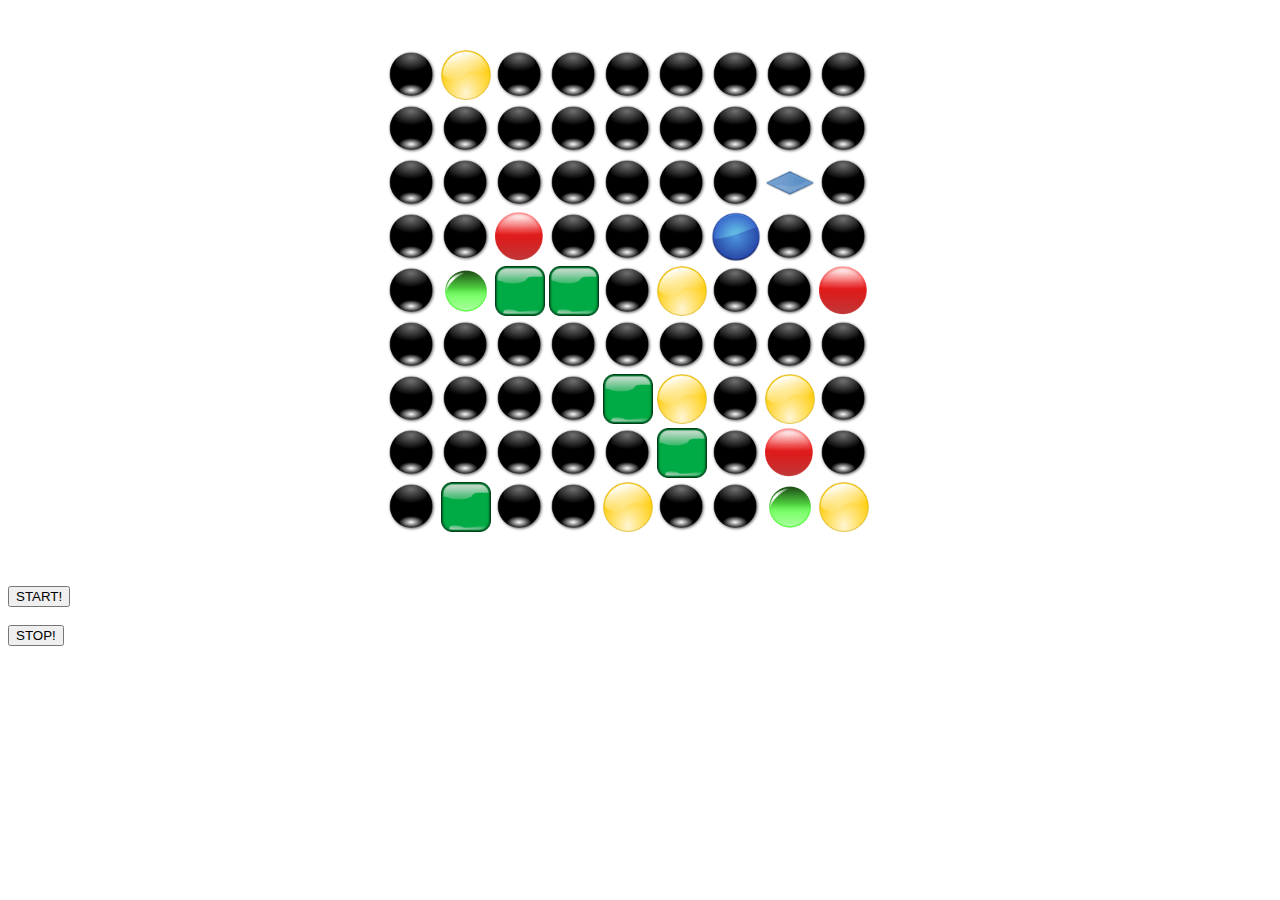
<file: index.html>
<!DOCTYPE html>
<html lang="ru">

<head>
    <meta charset="UTF-8">
    <meta name="viewport" content="width=device-width, initial-scale=1.0">
    <meta http-equiv="X-UA-Compatible" content="ie=edge">
    <link rel="stylesheet" href="CSS/style.css">
    <title>Document</title>
</head>

<body>
    <div id="box">
        <img src="image/black.png" alt="кружок">
        <img src="image/black.png" alt="кружок">
        <img src="image/black.png" alt="кружок">
        <img src="image/black.png" alt="кружок">
        <img src="image/black.png" alt="кружок">
        <img src="image/black.png" alt="кружок">
        <img src="image/black.png" alt="кружок">
        <img src="image/black.png" alt="кружок">
        <img src="image/black.png" alt="кружок">
        <img src="image/black.png" alt="кружок">
        <img src="image/black.png" alt="кружок">
        <img src="image/black.png" alt="кружок">
        <img src="image/black.png" alt="кружок">
        <img src="image/black.png" alt="кружок">
        <img src="image/black.png" alt="кружок">
        <img src="image/black.png" alt="кружок">
        <img src="image/black.png" alt="кружок">
        <img src="image/black.png" alt="кружок">
        <img src="image/black.png" alt="кружок">
        <img src="image/black.png" alt="кружок">
        <img src="image/black.png" alt="кружок">
        <img src="image/black.png" alt="кружок">
        <img src="image/black.png" alt="кружок">
        <img src="image/black.png" alt="кружок">
        <img src="image/black.png" alt="кружок">
        <img src="image/black.png" alt="кружок">
        <img src="image/black.png" alt="кружок">
        <img src="image/black.png" alt="кружок">
        <img src="image/black.png" alt="кружок">
        <img src="image/black.png" alt="кружок">
        <img src="image/black.png" alt="кружок">
        <img src="image/black.png" alt="кружок">
        <img src="image/black.png" alt="кружок">
        <img src="image/black.png" alt="кружок">
        <img src="image/black.png" alt="кружок">
        <img src="image/black.png" alt="кружок">
        <img src="image/black.png" alt="кружок">
        <img src="image/black.png" alt="кружок">
        <img src="image/black.png" alt="кружок">
        <img src="image/black.png" alt="кружок">
        <img src="image/black.png" alt="кружок">
        <img src="image/black.png" alt="кружок">
        <img src="image/black.png" alt="кружок">
        <img src="image/black.png" alt="кружок">
        <img src="image/black.png" alt="кружок">
        <img src="image/black.png" alt="кружок">
        <img src="image/black.png" alt="кружок">
        <img src="image/black.png" alt="кружок">
        <img src="image/black.png" alt="кружок">
        <img src="image/black.png" alt="кружок">
        <img src="image/black.png" alt="кружок">
        <img src="image/black.png" alt="кружок">
        <img src="image/black.png" alt="кружок">
        <img src="image/black.png" alt="кружок">
        <img src="image/black.png" alt="кружок">
        <img src="image/black.png" alt="кружок">
        <img src="image/black.png" alt="кружок">
        <img src="image/black.png" alt="кружок">
        <img src="image/black.png" alt="кружок">
        <img src="image/black.png" alt="кружок">
        <img src="image/black.png" alt="кружок">
        <img src="image/black.png" alt="кружок">
        <img src="image/black.png" alt="кружок">
        <img src="image/black.png" alt="кружок">
        <img src="image/black.png" alt="кружок">
        <img src="image/black.png" alt="кружок">
        <img src="image/black.png" alt="кружок">
        <img src="image/black.png" alt="кружок">
        <img src="image/black.png" alt="кружок">
        <img src="image/black.png" alt="кружок">
        <img src="image/black.png" alt="кружок">
        <img src="image/black.png" alt="кружок">
        <img src="image/black.png" alt="кружок">
        <img src="image/black.png" alt="кружок">
        <img src="image/black.png" alt="кружок">
        <img src="image/black.png" alt="кружок">
        <img src="image/black.png" alt="кружок">
        <img src="image/black.png" alt="кружок">
        <img src="image/black.png" alt="кружок">
        <img src="image/black.png" alt="кружок">
        <img src="image/black.png" alt="кружок">
    </div>
    <button id="butStart">START!</button>
    <br><br>
    <button id="butStop">STOP!</button>
    <script src="Script/script_OOP.js"></script>
</body>

</html>
</file>
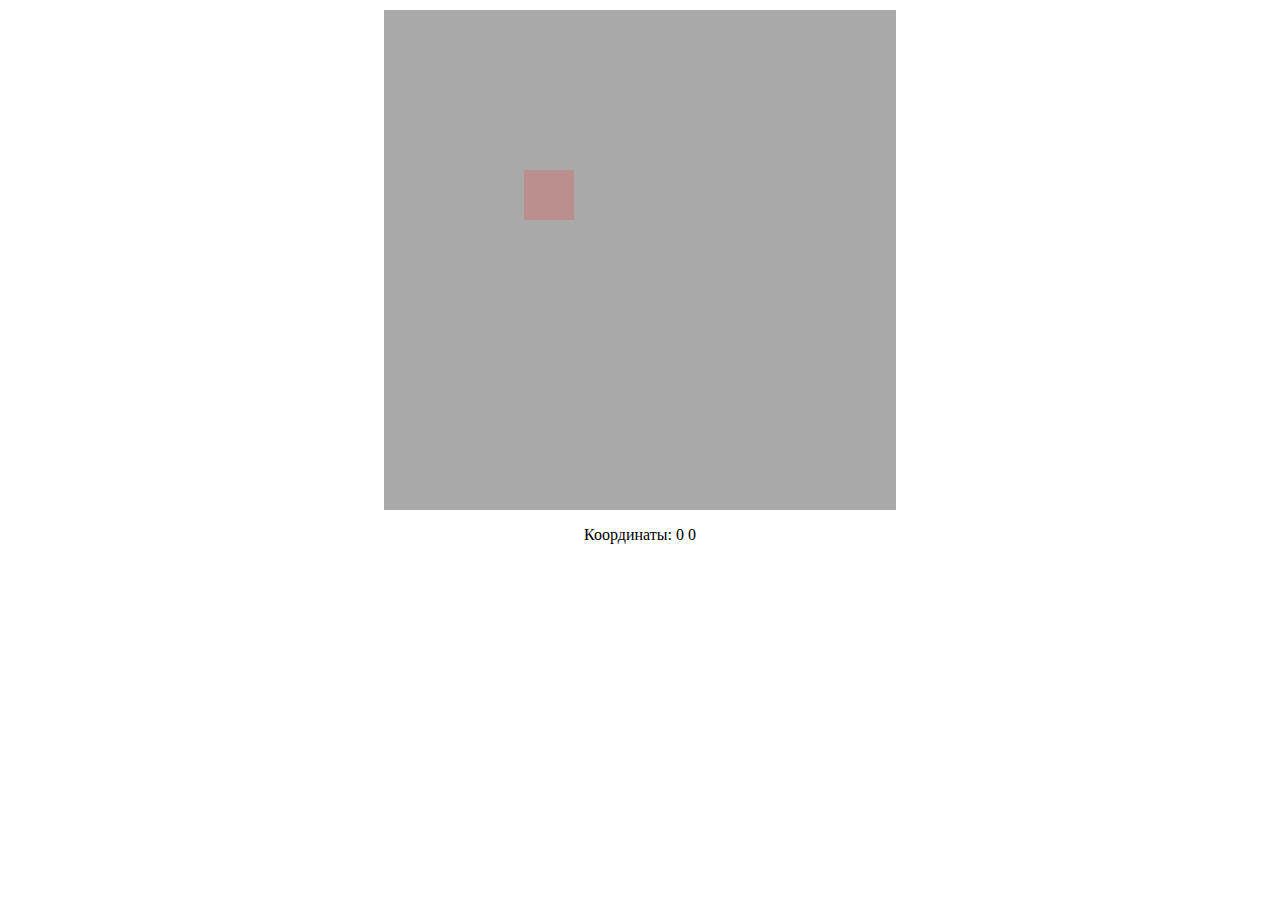
<file: Pirate_map.html>
<!DOCTYPE html>
<html lang="ru">
<head>
    <meta charset="UTF-8">
    <title>Pirate map</title>
    <link rel="stylesheet" href="CSS/style_pirate.css">
</head>
<body>
    <div id="map">
        <div id="cross"></div>
    </div>
    <p>Координаты: <span id="coord"> 0 0</span></p>
    <script src="Script/script.js"></script>

</body>
</html>
</file>
<file: CSS/style.css>
#box{
    width: 40%;
    margin: 50px auto;
}
img{
    width: 50px;
    height: 50px;
}
</file>
<file: CSS/style_pirate.css>
body {
    padding: 0;
    margin: 0;
}

div#map {
    width: 40%;
    height: 500px;
    margin: 10px auto;
    background-color: #a9a9a9;
    position: relative;
}

div#cross {
    width: 50px;
    height: 50px;
    background-color: #bc8f8f;
    position: absolute;
    top: 160px;
    left: 140px;
}
p {
    text-align: center;
}
</file>
